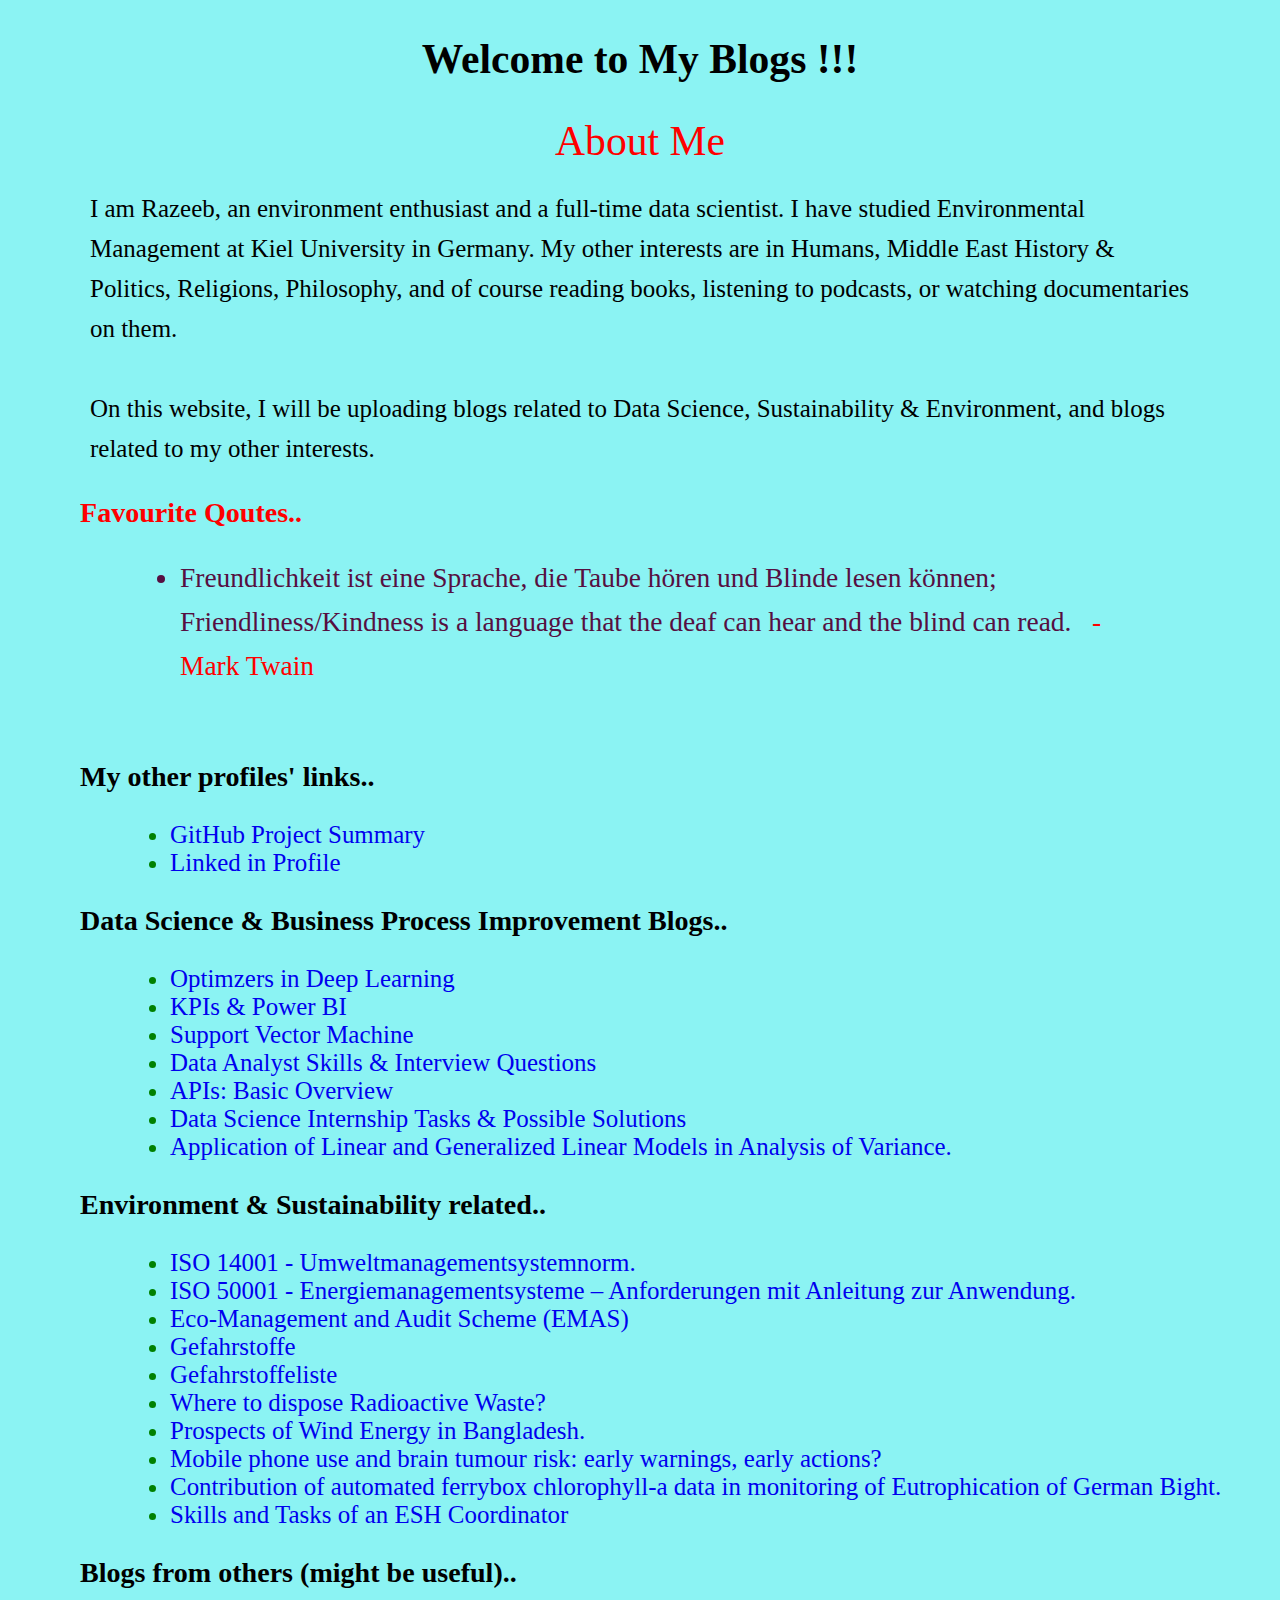
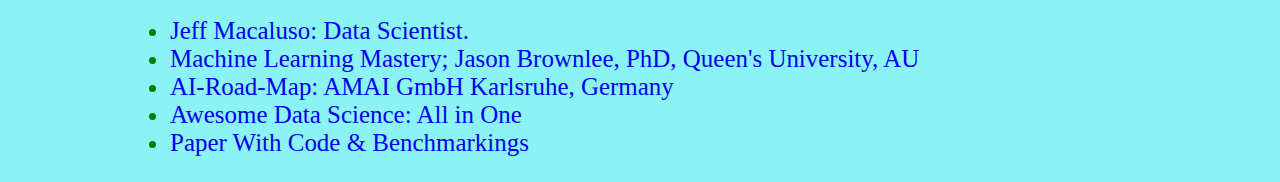
<file: index.html>
<!DOCTYPE html>
<html>
<head>
<title>Home</title>

<link rel="stylesheet" href="./css/style.css">

</head>

<!-- <img src="./images/ds.png" alt="Data-Science-Image">
 -->
<body>
 
 <h2>Welcome to My Blogs !!!</h2>
 
 
 
 

 
 
 <div class="about-me"> About Me </div><br>
 
 
 <div class="about-me-des">I am Razeeb, an environment enthusiast and a full-time data scientist. I have studied Environmental Management at Kiel University in Germany. My other interests are in Humans, 
	Middle East History & Politics, Religions, Philosophy, and of course reading books, listening to podcasts, 
	or watching documentaries on them.

<br><br>

On this website, I will be uploading blogs related to Data Science, Sustainability & Environment, and blogs related to my 
other interests. <br> </div>



<h3 class='qoutes'>Favourite Qoutes..</h3>

<div class= "qoutes" >
	<ul class= "qoutes">
	
	
	

	<!-- <li class="qoutes"> Freundschaft fließt aus vielen Quellen, am reinsten aus dem Respekt;<br>
	Friendship flows from many sources, most purely from respect. &#160 <span style="color:#FF0000"> - Daniel Defoe</span> </li>
	
	<p class="bottom-three"> </p> -->


	<li class="qoutes" style="text-decoration: none"> Freundlichkeit ist eine Sprache, die Taube hören und Blinde lesen können;<br>
	Friendliness/Kindness is a language that the deaf can hear and the blind can read. &#160 <span style="color:#FF0000">- Mark Twain </span> </li><br>

	<!-- <li class="qoutes"> Es ist der gegenseitige Respekt, der eine Freundschaft dauerhaft macht;<br>
	It is the Mutual Respect that makes a friendship long-lasting. &#160 <span style="color:#FF0000">- John Henry Newman </span> </li><br>

	<li class="qoutes"> Eine Voraussetzung für den Frieden ist der Respekt vor dem Anderssein und vor der Vielfältigkeit des Lebens;<br>
	A prerequisite for peace is respect for otherness and for the diversity of life. &#160 <span style="color:#FF0000">- Dalai Lama </span> </li><br>
	  -->


	</ul>
</div>  



<h3>My other profiles' links..</h3>

<div > 



<ul>

<!-- <li><a target="_blank" rel="noopener noreferrer" href="./ppt/DS-1P-CV310122.pdf"  -->
	<!-- style="text-decoration: none">My Resume. </a> </li> -->

<!-- <li><a target="_blank" rel="noopener noreferrer" href="./ppt/anschreiben.pdf"  -->
	<!-- style="text-decoration: none"> Cover Letter. </a> </li>	 -->
	


<li><a target="_blank" rel="noopener noreferrer" href="https://github.com/sarker2018/Projects-in-Summary/blob/main/README.md" 
	style="text-decoration: none">GitHub Project Summary </a> </li>
	
<li><a target="_blank" rel="noopener noreferrer" href="https://www.linkedin.com/in/razeeb-sarker-a127a2228/" 
	style="text-decoration: none">Linked in Profile </a> </li>

 </ul>

</div>



<h3>Data Science & Business Process Improvement Blogs..</h3>

<div>
<ul>

<li><a target="_blank" rel="noopener noreferrer" href="./html/optimizers-deep-learning.html" style="text-decoration: none"> Optimzers in Deep Learning</a></li>

<li><a target="_blank" rel="noopener noreferrer" href="./html/PowerBI.html" style="text-decoration: none"> KPIs & Power BI </a> </li>                                                                                           

<li><a target="_blank" rel="noopener noreferrer" href="./html/SVM-Support-Vector-Machine.html" style="text-decoration: none">Support Vector Machine </a> </li>

<li><a target="_blank" rel="noopener noreferrer" href="./html/Data-Analyst-Questions.html" style="text-decoration: none">Data Analyst Skills & Interview Questions </a> </li>

<li><a target="_blank" rel="noopener noreferrer" href="./html/APIs.html" style="text-decoration: none">APIs: Basic Overview </a> </li>


<li><a target="_blank" rel="noopener noreferrer" href="./html/ds-inetenship-task.html" style="text-decoration: none">Data Science Internship Tasks & Possible Solutions </a> </li>

<li><a target="_blank" rel="noopener noreferrer" href="./ppt/glm-project-report.pdf" style="text-decoration: none">
	Application of Linear and Generalized Linear Models in Analysis of Variance. </a></li>



</ul>

</div>



<h3>Environment & Sustainability related..</h3>
<div>
<ul>


	
<li><a target="_blank" rel="noopener noreferrer" href="./html/ISO14001.html" style="text-decoration: none">
	ISO 14001 - Umweltmanagementsystemnorm. </a></li>
	
<li><a target="_blank" rel="noopener noreferrer" href="./html/ISO50001.html" style="text-decoration: none">
	ISO 50001 - Energiemanagementsysteme – Anforderungen mit Anleitung zur Anwendung. </a></li>
	
<li><a target="_blank" rel="noopener noreferrer" href="./ppt/Radioactive_waste_final_submit.png" style="text-decoration: none">
	Eco-Management and Audit Scheme (EMAS) </a></li>
	
<li><a target="_blank" rel="noopener noreferrer" href=".\html\Gefahrstoffe.html" style="text-decoration: none">
	Gefahrstoffe </a></li>		

<li><a target="_blank" rel="noopener noreferrer" href=".\Gefahrstoffe\gefahrstoffe-2021.pdf" style="text-decoration: none">
	Gefahrstoffeliste </a></li>	


<li><a target="_blank" rel="noopener noreferrer" href="./ppt/Radioactive_waste_final_submit.png" style="text-decoration: none">
	Where to dispose Radioactive Waste? </a></li>
	
<li><a target="_blank" rel="noopener noreferrer" href="./ppt/Wind_Farm_presentation.pdf" style="text-decoration: none">
	Prospects of Wind Energy in Bangladesh. </a></li>

<li><a target="_blank" rel="noopener noreferrer" href="./ppt/brain-tumor-radio-activity.pdf" style="text-decoration: none">
	Mobile phone use and brain tumour risk: early warnings, early actions? </a></li>

<li><a target="_blank" rel="noopener noreferrer" href="./ppt/ferry-box-contribution.pdf" style="text-decoration: none">
	Contribution of automated ferrybox chlorophyll-a data in monitoring of Eutrophication of German Bight. </a></li>

<li><a target="_blank" rel="noopener noreferrer" href="https://www.perillon.com/blog/7-ehs-manager-skills-to-develop-in-2019" style="text-decoration: none">
	Skills and Tasks of an ESH Coordinator </a></li>





</ul>
</div>








<!-- <h3>My Interests..</h3>
<div>
<ul>

<li><a target="_blank" rel="noopener noreferrer" href="./ppt/islamic-family-tree.png" style="text-decoration: none">
	Islamic Prophets' Family Tree. </a></li>

<li><a target="_blank" rel="noopener noreferrer" href="https://youtu.be/T7O9XkIBtTo?t=341" style="text-decoration: none">
	Özcan Cosar: Generation Aldi - 1LIVE Köln Comedy-Nacht XXL 2018 </a></li>
	
<li><a target="_blank" rel="noopener noreferrer" href="http://fhews.de/author/fislam/"
style="text-decoration: none"> Farjana's Blogs: FH-Kiel </a></li>
 <img class="farjana" src="./images/farjana.png" target="_blank" height=50%"></img> -->

<!-- </ul>
</div> --> 


<h3>Blogs from others (might be useful)..</h3>
<div>
<ul>

<li><a target="_blank" rel="noopener noreferrer" href="https://jeffmacaluso.github.io/post/DataScienceOverview/" style="text-decoration: none">
	Jeff Macaluso: Data Scientist. </a></li>

<li><a target="_blank" rel="noopener noreferrer" href="https://machinelearningmastery.com/start-here/" 
style="text-decoration: none"> Machine Learning Mastery; Jason Brownlee, PhD, Queen's University, AU </a></li>

<li><a target="_blank" rel="noopener noreferrer" href="https://github.com/AMAI-GmbH/AI-Expert-Roadmap"
style="text-decoration: none"> AI-Road-Map: AMAI GmbH Karlsruhe, Germany </a></li>

<li><a target="_blank" rel="noopener noreferrer" href="https://github.com/academic/awesome-datascience"
style="text-decoration: none"> Awesome Data Science: All in One </a></li>

<li><a target="_blank" rel="noopener noreferrer" href="https://paperswithcode.com/"
style="text-decoration: none"> Paper With Code & Benchmarkings </a></li>

</ul>
</div>


<!-- <h3>Farjana's Blogs..</h3> -->

<!-- <div> -->
<!-- <ul> -->

<!-- <li><a target="_blank" rel="noopener noreferrer" href="http://fhews.de/author/fislam/" -->
<!-- style="text-decoration: none"> Farjan's Blogs: FH-Kiel </a></li> -->
<!-- <img src="./images/farjana.png" target="_blank" rel="noopener noreferrer" hegight=500 width= 800></img> -->

<!-- </ul> -->
<!-- </div> -->






<!-- box-shadow: 10px 10px 5px 0px rgba(0,0,0,0.75); -->
<!-- -webkit-box-shadow: 10px 10px 5px 0px rgba(0,0,0,0.75); -->
<!-- -moz-box-shadow: 10px 10px 5px 0px rgba(0,0,0,0.75); -->
</file>
<file: css/style.css>
body {
	background-color: #8BF3F3; 	/* C89EF0 8BF3F3 */
	text-align: justify;
	left:200px;
	right:200px;
	font-size: 130%;
	margin-right: 40px;
	margin-left: 40px;
}

h2 {
	color: Ble;
	font-weight: 900;
	text-align: center;
	left:200px;
	right:200px;
	font-size: 200%;
}

h3 {
  color: Black;
  font-size: 135%;
  margin-left: 40px;
  right:200px;
 
}

h3.qoutes {
	color: Red;
	font-size: 135%;
	margin-left: 40px;
	right:200px;
 
}

ul.qoutes{
	color: #560f41;
	margin-left: 50px;
	margin-right: 40px;
	font-weight: 500;
	font-size: 110%;
	text-align: left;
	line-height: 160%;
	
}

ul {
	color: green;
	text-align: justify;
	font-size: 100%;
	margin-left: 40px;
	text-align: left;
	
	
	
}

div {
	color: Red;
	text-align: justify;
	font-size: 120%;
	margin-left: 50px;
}


p {
	font-family: verdana;
	font-size: 40px;
}

p.1 {
	font-family: verdana;
	font-size: 100px;
}




img {
	display: block;
	margin-left: 10;
	margin-right: auto;
	height: 50%;
}


div.about-me {
	color: Red;
	margin-left: auto;
	margin-right: auto;
	font-size: 200%;
	text-align: center;
	
}


div.qoutes {

	color: Red;
	margin-left: 50px;
	margin-right: 40px;
	font-weight: 500;
	font-size: 120%;
	text-align: left;
	line-height: 160%;
	
}


div.about-me-des {
	color: black;
	margin-left: 50px;
	margin-right: 40px;
	font-weight: 500;
	font-size: 120%;
	text-align: left;
	line-height: 160%;
	
}


 div.links {
	color: Blue;
	margin-left: 40px;
	margin-right: 40px;
	font-size: 100%;
	text-align: auto;
	
}

 div.profile {
	color: Black;
	font-size: 160%;
	left:200px;
	right:200px;
}

img.farjana {
  
  height: 60%;
}
div img{
	
	height: 60%;
}

.bottom-three {
     padding-bottom: 0cm
  }
  
  
  
  
  
  
  
@import "compass/css3";

@import url(https://fonts.googleapis.com/css?family=Merriweather);
$red: #e74c3c;

*, 
*:before, 
*:after {
   @include box-sizing(border-box); 
}



h1.forms {
   text-align: center;
   color: #a8a8a8;
   @include text-shadow(1px 1px 0 rgba(white, 1));
}

form {
   max-width: 600px;
   text-align: center;
   margin: 20px auto;
  
  input, textarea {
     border:0; outline:0;
     padding: 1em;
     @include border-radius(8px);
     display: block;
     width: 100%;
     margin-top: 1em;
     font-family: 'Merriweather', sans-serif;
     @include box-shadow(0 1px 1px rgba(black, 0.1));
     resize: none;
    
    &:focus {
       @include box-shadow(0 0px 2px rgba($red, 1)!important);
    }
  }
  
  #input-submit {
     color: white; 
     background: $red;
     cursor: pointer;
    
    &:hover {
       @include box-shadow(0 1px 1px 1px rgba(#aaa, 0.6)); 
    }
  }
  
  textarea {
      height: 126px;
  }
}


.half {
  float: left;
  width: 48%;
  margin-bottom: 1em;
}

.right { width: 50%; }

.left {
     margin-right: 2%; 
}


@media (max-width: 480px) {
  .half {
     width: 100%; 
     float: none;
     margin-bottom: 0; 
  }
}


/* Clearfix */
.cf:before,
.cf:after {
    content: " "; /* 1 */
    display: table; /* 2 */
}

.cf:after {
    clear: both;
}
</file>
